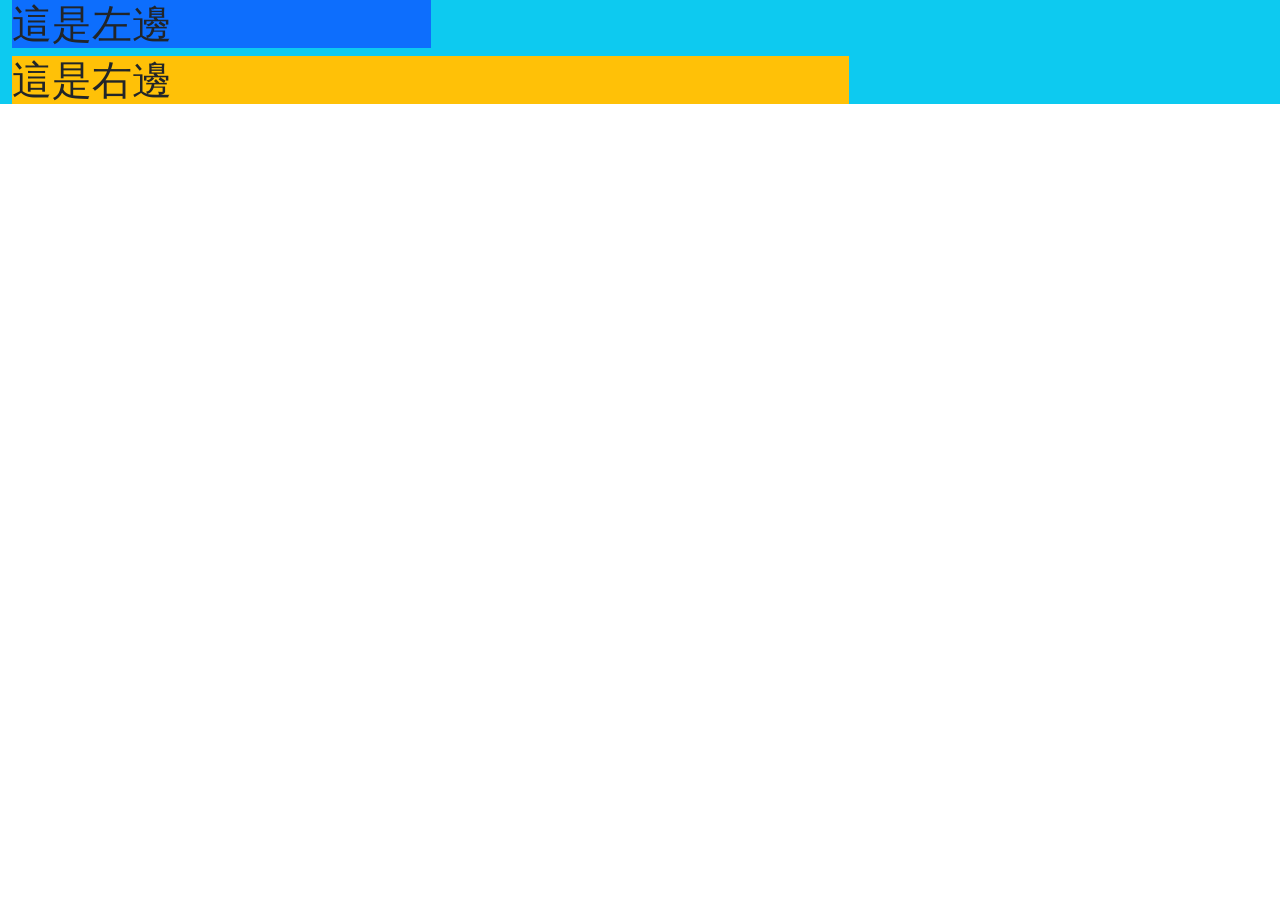
<file: newbt5.html>
<!DOCTYPE html>
<html lang="en">
<head>
    <meta charset="UTF-8">
    <meta name="viewport" content="width=device-width, initial-scale=1.0">
    <title>A114070062 Bootstrap測試</title>
<!-- CSS only -->
<link href="https://cdn.jsdelivr.net/npm/bootstrap@5.1.1/dist/css/bootstrap.min.css" rel="stylesheet" integrity="sha384-F3w7mX95PdgyTmZZMECAngseQB83DfGTowi0iMjiWaeVhAn4FJkqJByhZMI3AhiU" crossorigin="anonymous">
<!-- JavaScript Bundle with Popper -->
<script src="https://cdn.jsdelivr.net/npm/bootstrap@5.1.1/dist/js/bootstrap.bundle.min.js" integrity="sha384-/bQdsTh/da6pkI1MST/rWKFNjaCP5gBSY4sEBT38Q/9RBh9AH40zEOg7Hlq2THRZ" crossorigin="anonymous"></script>
</head>
<body>
    <div class="container-fluid bg-info">
        <div class="col-4 bg-primary">
            <h1>這是左邊</h1>
        </div>
        <div class="col-8 bg-warning">
            <h1>這是右邊</h1>
        </div>
    </div>
    
</body>
</html>
</file>
